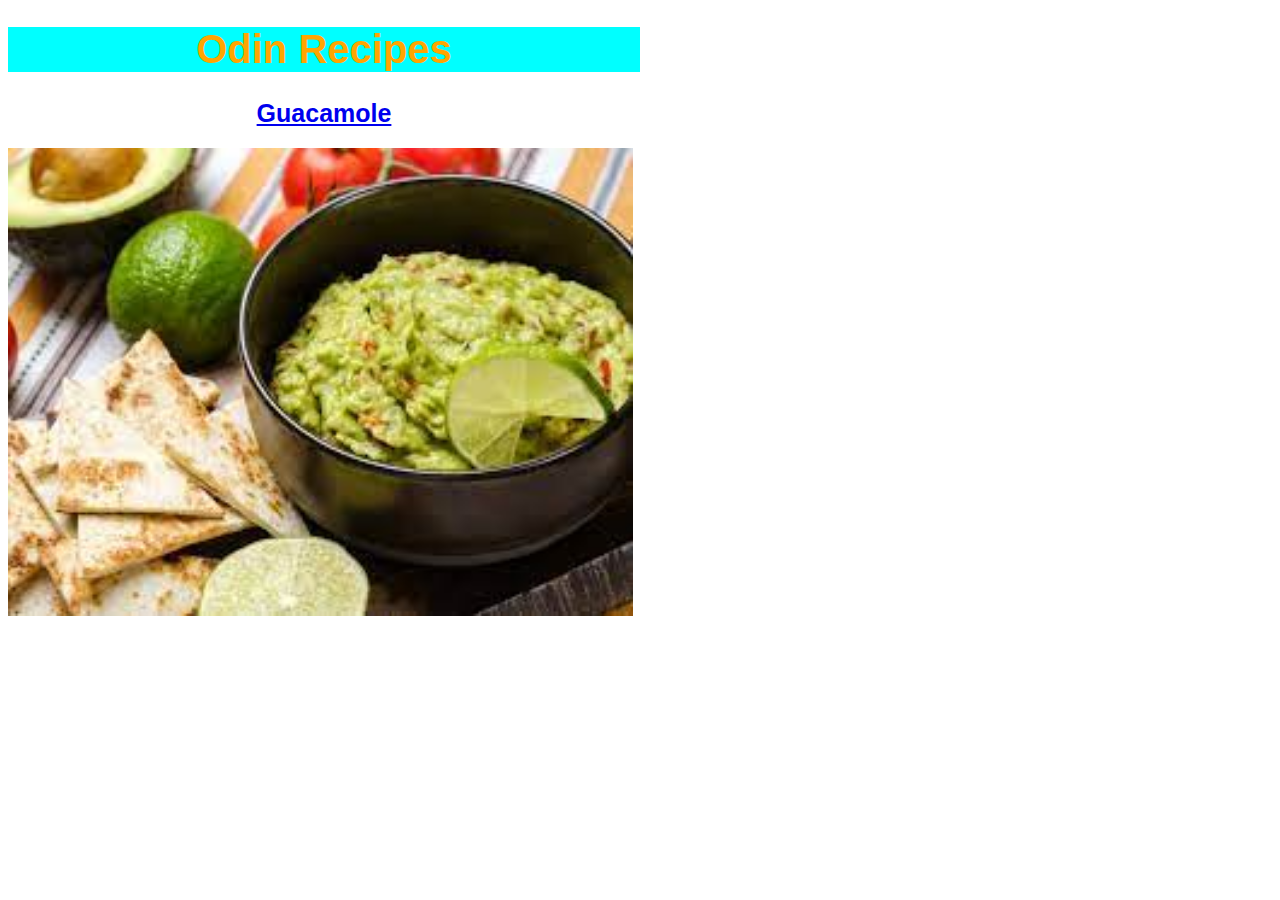
<file: index.html>
<!DOCTYPE html>
<html lang="en">
	<head>
		<meta charset="utf-8">
		<link rel="stylesheet" href="css/main.css">
		<title>Recipe</title>
	</head>
	<body>
		<div class="header">
		<h1>Odin Recipes</h1>
		<h2><a href="./recipes/guacamole.html">Guacamole</a></h2>
		</div>
		<img class="guacomole" src="./img/download.jpg" alt="Guacamole">
	</body>
</html>
</file>
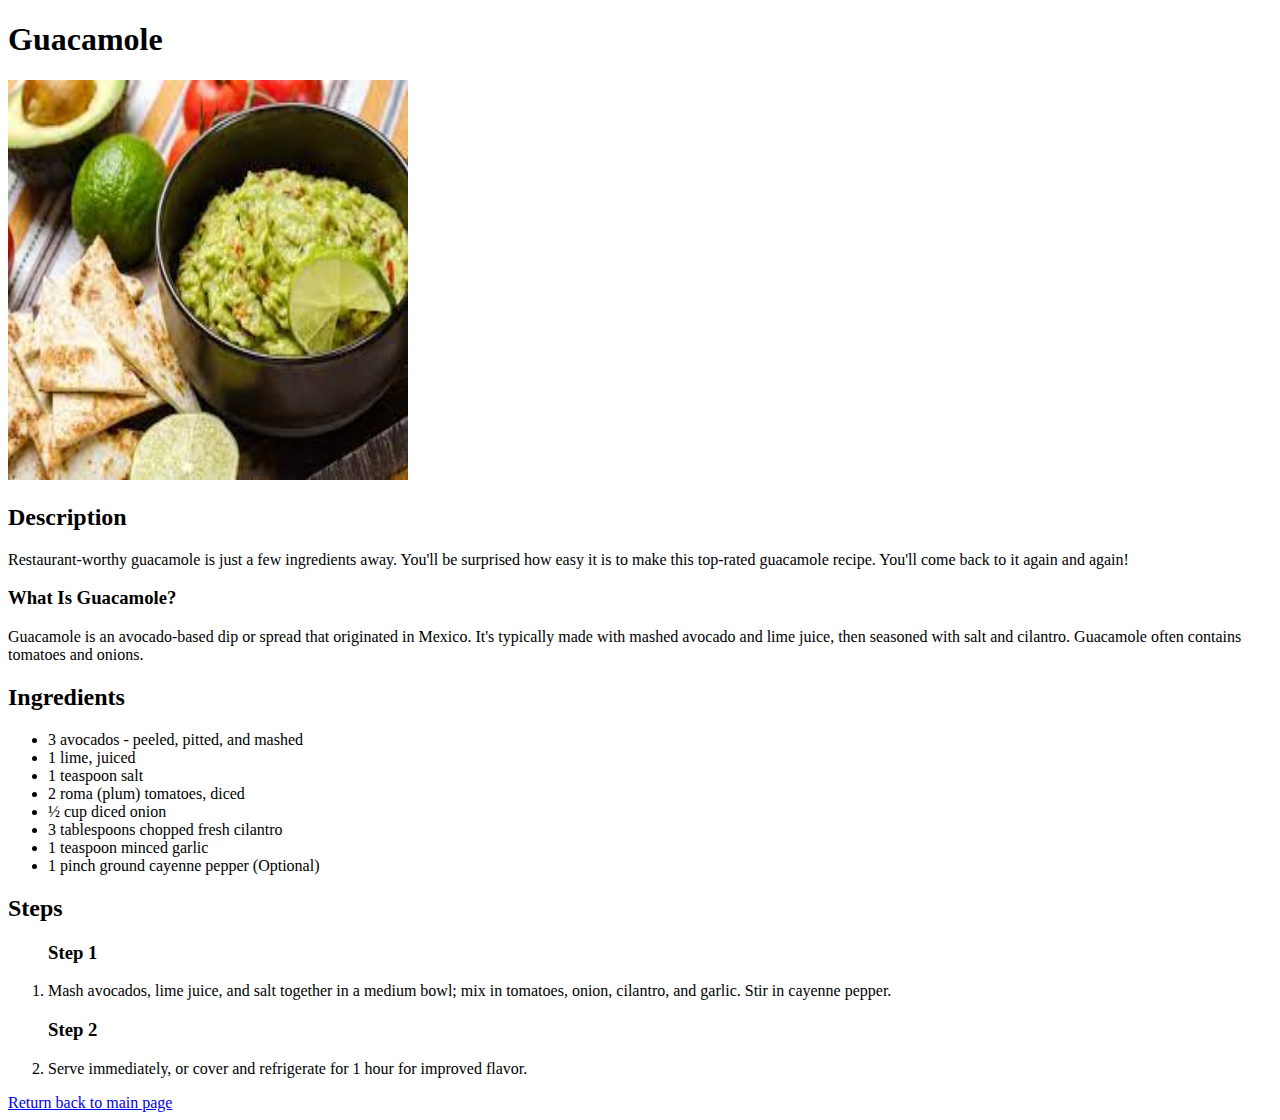
<file: recipes/guacamole.html>
<!DOCTYPE html>
<html lang="en">
	<head>
		<meta charset="utf-8">
		<title>Guacamole</title>
	</head>
	<body>
		<h1>Guacamole</h1>
		<img src="../img/download.jpg" alt="Guacamole" height="400" width="400">
		<h2>Description</h2>
		<p>Restaurant-worthy guacamole is just a few ingredients away. You'll be surprised how easy it is to make this top-rated guacamole recipe. You'll come back to it again and again!</p>
		<h3>What Is Guacamole?</h3>
		<p>Guacamole is an avocado-based dip or spread that originated in Mexico. It's typically made with mashed avocado and lime juice, then seasoned with salt and cilantro. Guacamole often contains tomatoes and onions.</p>
		<h2>Ingredients</h2>
		<ul>
			<li>3 avocados - peeled, pitted, and mashed</li>
			<li>1 lime, juiced</li>
			<li>1 teaspoon salt</li>
			<li>2 roma (plum) tomatoes, diced</li>
			<li>½ cup diced onion</li>
			<li>3 tablespoons chopped fresh cilantro</li>
			<li>1 teaspoon minced garlic</li>
			<li>1 pinch ground cayenne pepper (Optional)</li>
		</ul>
		<h2>Steps</h2>
		<ol>
			<h3>Step 1</h3>
			<li>Mash avocados, lime juice, and salt together in a medium bowl; mix in tomatoes, onion, cilantro, and garlic. Stir in cayenne pepper.</li>
			<h3>Step 2</h3>
			<li>Serve immediately, or cover and refrigerate for 1 hour for improved flavor.</li>
		</ol>
		<a href="../index.html">Return back to main page</a>
	</body>
</html>
</file>
<file: css/main.css>
.header{
	height: 50%;
	width: 50%;
}
h1 {
	color: orange;
	font-family: Impact, Haettenschweiler, 'Arial Narrow Bold', sans-serif;
	font-size: 40px;
	background-color: aqua;
	text-align: center;
}

h2 {
	text-align: center;
	font-size: 25px;
	font-family: 'Franklin Gothic Medium', 'Arial Narrow', Arial, sans-serif;
}

.guacomole {
	height: auto;
	width: 625px;
}
</file>
